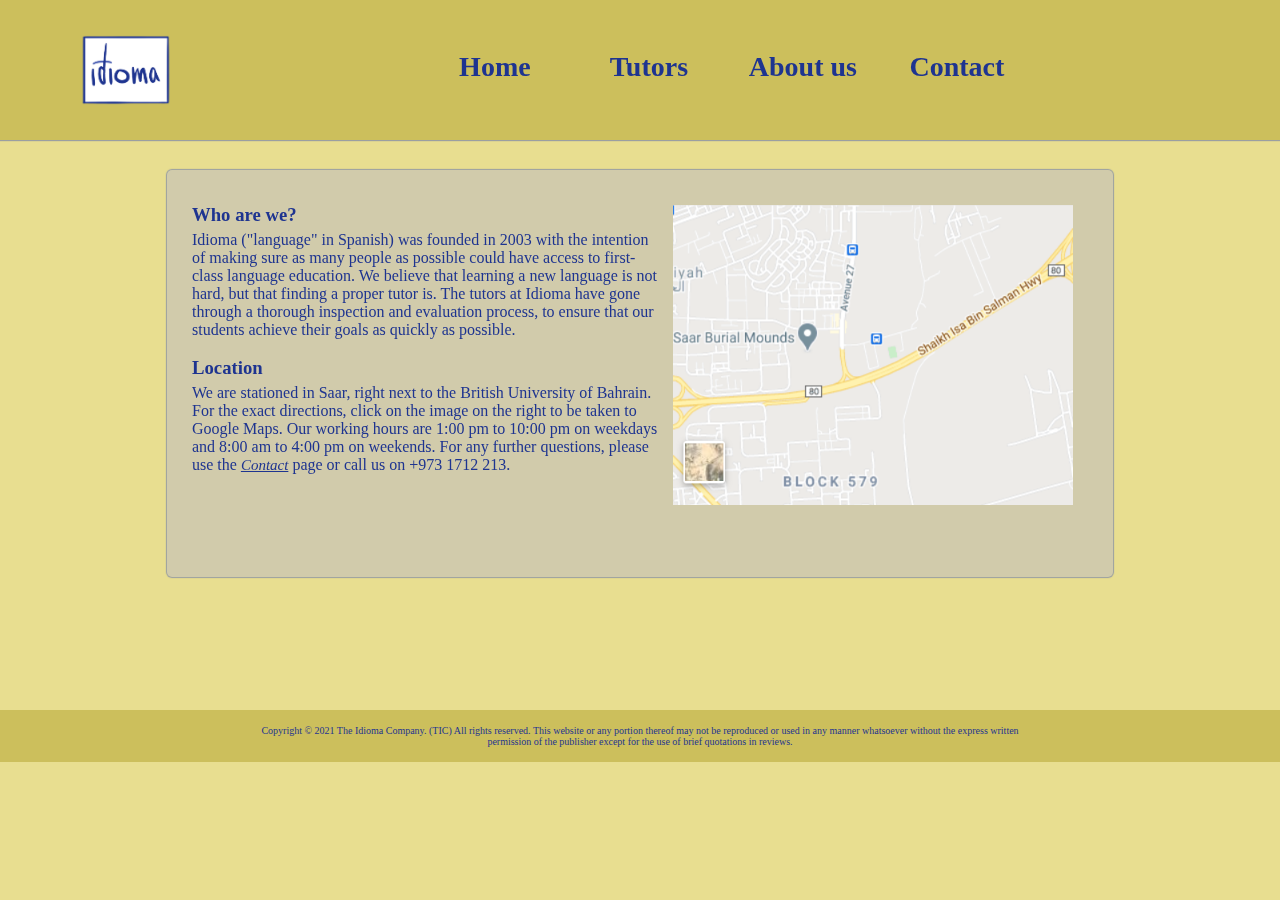
<file: Alkhalifa_Nayla/about.html>
<html>
<head>
	<title>About Idioma</title>
	<link rel="icon" href="images/logo.png">
	<link rel="stylesheet" type="text/css" href="styles.css">
</head>

<body>

<header class="top">
	<a href="index.html"><img src="images/logo.png" alt="logo" class="logo" title="Logo"></a>
	<table class="menu">
		<tr>
			<th class="menuitem" ><a href="index.html">Home</a></th>
			<th class="menuitem" ><a href="tutors.html">Tutors</a></th>
			<th class="menuitem"><a href="about.html">About us</a></th>
			<th class="menuitem"><a href="contact.html">Contact</a></th>
		</tr>
	</table>
</header>

<div class="content">
<div class="container">


<iframe src="https://www.google.com/maps/embed?pb=!1m14!1m8!1m3!1d8516.339550684443!2d50.48009112185711!3d26.17455896101687!3m2!1i1024!2i768!4f13.1!3m3!1m2!1s0x3e49b1c10d2e6539%3A0x74a44348b8fd70f3!2sBritish%20University%20of%20Bahrain!5e0!3m2!1sen!2sbh!4v1609342073628!5m2!1sen!2sbh" width="400" height="300" frameborder="0" style="border:0; float: right; margin: 20px 15px; background-image: url('images/map.png'); background-size: contain;" allowfullscreen="" aria-hidden="false" tabindex="0"></iframe>
<h3 style="margin-bottom: 5px;">Who are we?</h1>
<p class="description" style="margin-top: 0">
Idioma ("language" in Spanish) was founded in 2003 with the intention of making sure as many people as possible could have access to first-class language education. We believe that learning a new language is not hard, but that finding a proper tutor is. The tutors at Idioma have gone through a thorough inspection and evaluation process, to ensure that our students achieve their goals as quickly as possible.

<h3 style="margin-bottom: 5px;">Location</h1>
We are stationed in Saar, right next to the British University of Bahrain. For the exact directions, click on the image on the right to be taken to Google Maps. Our working hours are 1:00 pm to 10:00 pm on weekdays and 8:00 am to 4:00 pm on weekends. For any further questions, please use the <a style="font-size: 15px; font-weight: initial; text-decoration: underline;" href="contact.html"><i>Contact</i></a> page or call us on +973 1712 213.

<br><br><br><br><br>

</p>


</div>
</div>

<br><br><br><br><br><br>


<footer id="footer">
Copyright &#169 2021 The Idioma Company. (TIC) All rights reserved. This website or any portion thereof may not be reproduced or used in any manner whatsoever without the express written permission
of the publisher except for the use of brief quotations in reviews.
</footer>
</body>
</html>
</file>
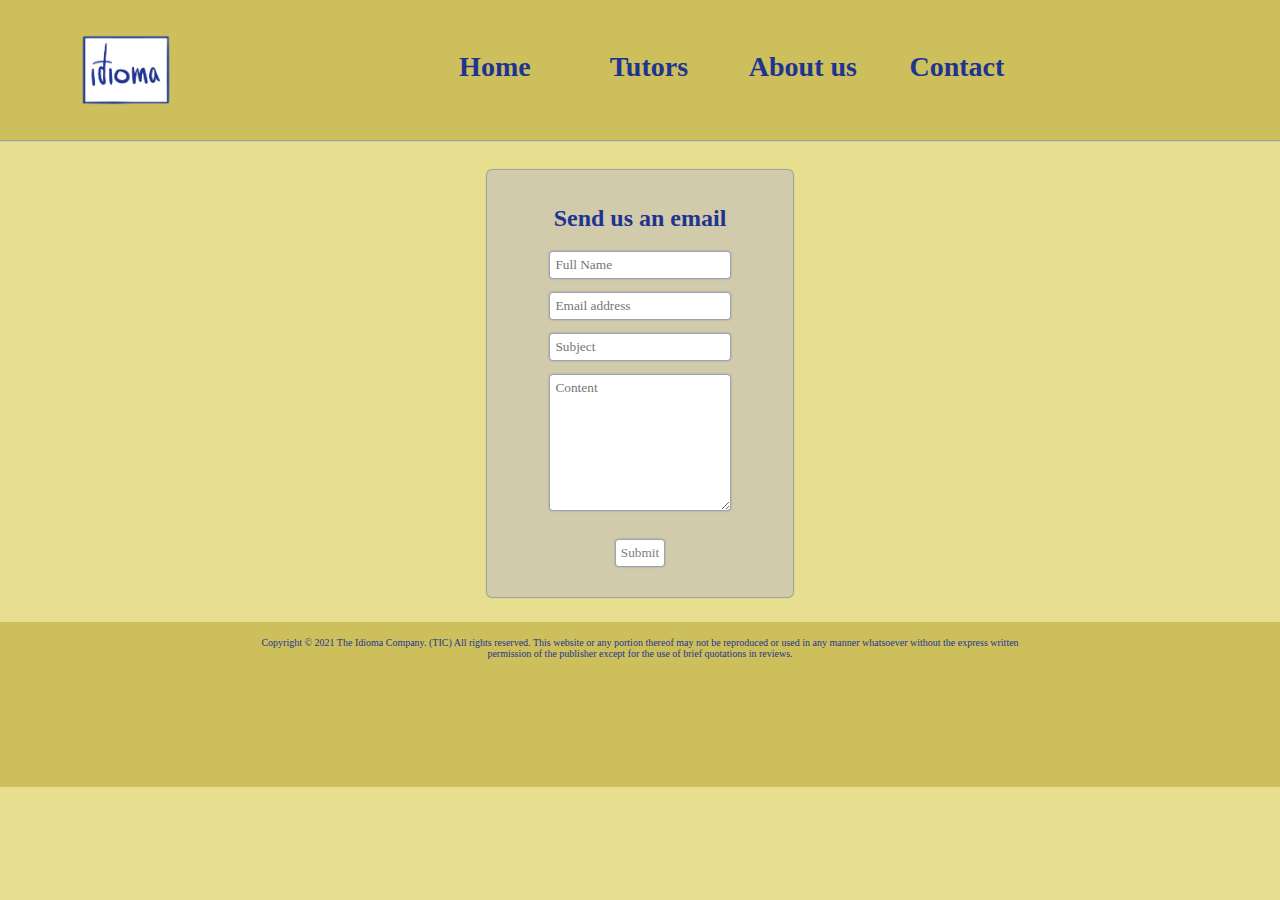
<file: Alkhalifa_Nayla/contact.html>
<html>
<head>
	<title>Contact Us</title>
	<link rel="icon" href="images/logo.png">
	<link rel="stylesheet" type="text/css" href="styles.css">
</head>

<body>

<header class="top">
	<a href="index.html"><img src="images/logo.png" alt="logo" class="logo" title="Logo"></a>
	<table class="menu">
		<tr>
			<th class="menuitem" ><a href="index.html">Home</a></th>
			<th class="menuitem" ><a href="tutors.html">Tutors</a></th>
			<th class="menuitem"><a href="about.html">About us</a></th>
			<th class="menuitem"><a href="contact.html">Contact</a></th>
		</tr>
	</table>
</header>

<div class="content">
	<div class="container" style="width: 20%; text-align: center;">
		<h2>Send us an email</h2>
		<form id="emailForm" style="text-align: center;" action="" onsubmit="">
			<input type="text" class="textbox" placeholder="Full Name" id="name"alt="name" required style="width: 70%;">
			<input type="email	" class="textbox" placeholder="Email address" id="email" required style="width: 70%;">
			<input type="text" class="textbox" placeholder="Subject" id="subject" required style="width: 70%;">
			<textarea class="textbox textarea" id="content"  required style="width: 70%;" placeholder="Content"></textarea>
			<input id="button" type="submit" value="Submit" class="textbox">
		</form>
	</div>
</div>


<footer id="footer" style="height: 15%">
Copyright &#169 2021 The Idioma Company. (TIC) All rights reserved. This website or any portion thereof may not be reproduced or used in any manner whatsoever without the express written permission 
of the publisher except for the use of brief quotations in reviews.
</footer>
</body>
</html>
</file>
<file: Alkhalifa_Nayla/styles.css>
body{background: #e8de90;margin:0;overflow-y: scroll; font-family: Lato;}
.logo{float:left;margin-top:35px;margin-bottom:5px;margin-left:80px;height: 50%;transition: 0.2s ease-in;}
.logo:hover{transform:scale(1.05);cursor: pointer;}
.top{background-color:#ccbf5c;height:140px;width:100%;margin-bottom:30px;box-shadow: 0px 0px 1px 1px rgba(76, 96, 180, 0.5);}
.flag{height:100%; transition: 0.1s ease-in; border: 0;}
.flag:hover{filter: grayscale(20%);cursor: pointer;transform:scale(1.05);}
.flag:active{transform:scale(1);}
.flag-cell {
    max-width: 240px;
    max-height: 160px;
    height: 160px;
    min-height: 160px;
    min-width: 240px;
	text-align: center;
}
.class{height:100%; transition: 0.1s ease-in; box-shadow: 0 0 5px 2px rgba(128,128,128,0.1);}
.class:hover{box-shadow: 0 0 5px 2px rgba(128,128,128,0.4);cursor: pointer;transform:scale(1.05);}
.class:active{height:98.5%;transform:scale(1.);}
.tutor{
	width: 200px;
	text-align: center;
	border-radius: 5px;
	box-shadow: 0 0 5px 2px rgba(0,0,0,0.2);
	transition: 0.2s ease-in;
}
.tutor:hover{box-shadow: 0 0 5px 3px rgba(128,128,128,0.5);cursor: pointer;transform:scale(1.02);}
.content{width:100%;}
#footer{position:relative;bottom:0;padding: 15px 20%;font-size:10px;text-align:center;color:#1E3490;background-color:#ccbf5c;margin-top:25px;}
h1{color:#1E3490;font-weight:bold; font-family:Lato;text-align:center;}
h2{color:#1E3490;font-weight:bold; font-family:Lato;text-align:center;}
.container{background-color:#d1cbab; width: 70%; margin: 0 auto; padding:15px 25px;color:#1e3490 !important; border-radius: 5px; box-shadow: 0px 0px 1px 1px rgba(76, 96, 180, 0.5);}
table.menu{margin: 0 auto; font-family:Lato;font-size:36px;text-align:center;padding-top:40px;}
table.submenu{margin: 0 41.5%; font-family:Lato;font-size:24px;text-align:center;width:20%}
.menuitem{height:50px;width:150px;font-size: 28px;color:#1E3490}
a {color:#1E3490;text-decoration:none;font-weight:bold; transition: 0.2s ease-in;}
a:hover {color:#4c60b4;text-decoration:none;font-weight:bold;font-size:105%}
a:visited{text-decoration:none;font-weight:bold}
a:active{color:#4c60b4;text-decoration:none;font-weight:bold;font-size:102%}
.textbox{background-color:#ffffff; color:grey;display: block; margin: 15px auto 10px auto; border-radius: 3px; border: none; box-shadow: 0px 0px 2px 1px rgba(76, 96, 180, 0.5); padding: 5px;font-family: Lato;}
.textarea{height:15%;width:40%;font-family: Lato;}
#button{transition: 0.1s ease-in; margin: 30px auto 0px auto;}
#button:hover{transition: 0.1s ease-in;cursor: pointer;background-color: #4c60b4; color: white;}
#button:active{background-color:#1E3490; color: white;}
</file>
